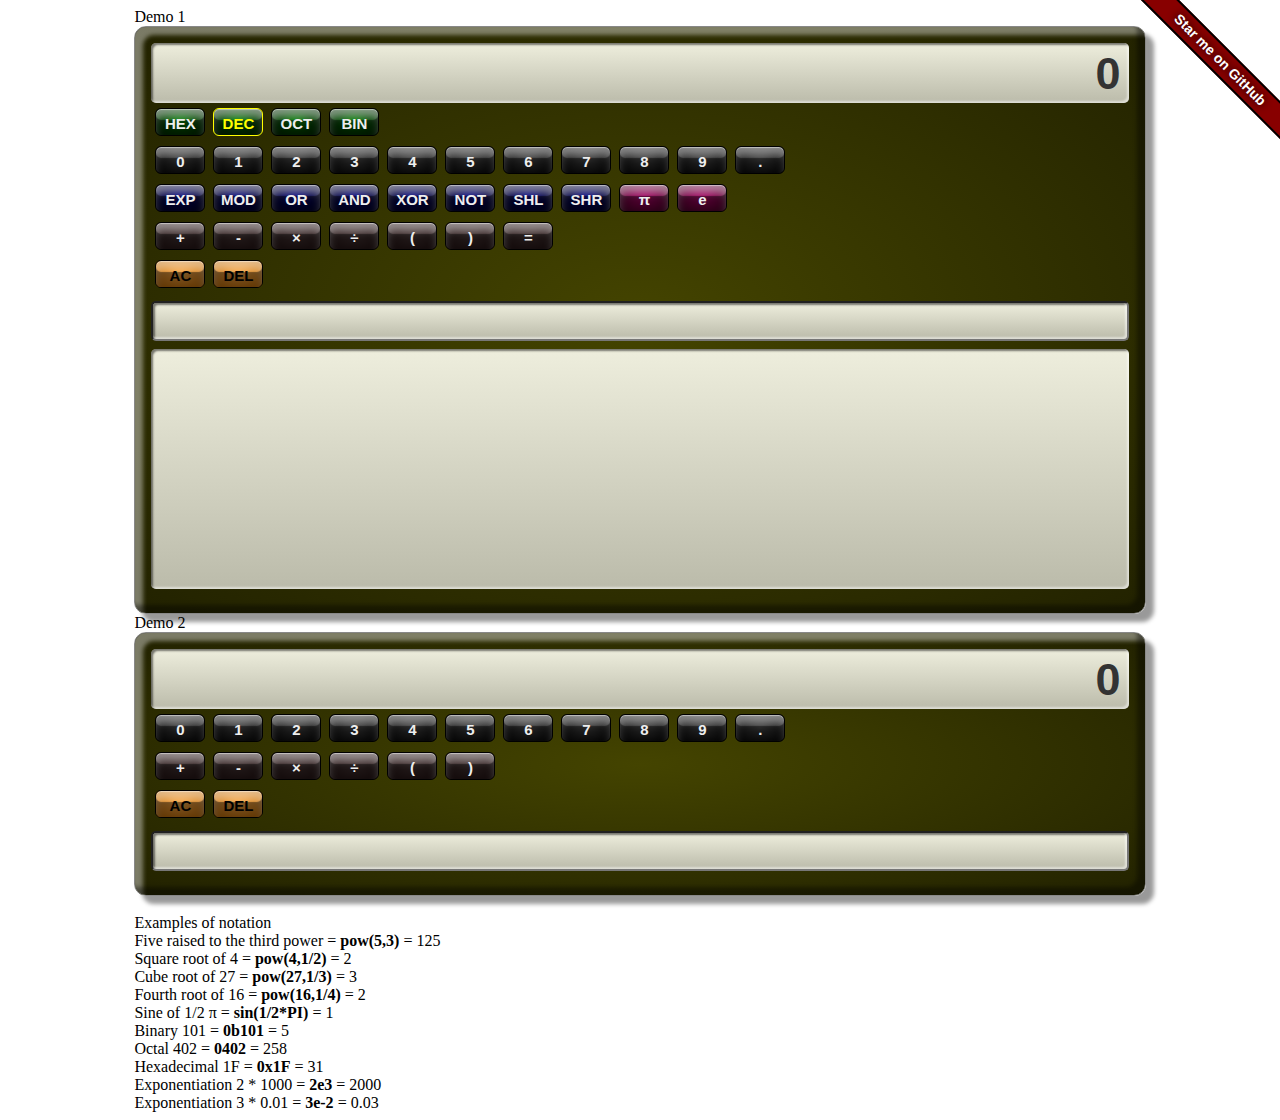
<file: index.html>
<!doctype html>
<html>
<head>
<meta charset="UTF-8">
<title>Demo</title>
<link rel="stylesheet" href="index.css" />
<link rel="stylesheet" href="jsRapCalculator.css" />
<script src="https://ajax.googleapis.com/ajax/libs/jquery/3.2.1/jquery.min.js"></script>
<script src="jsRapCalculator.js"></script>
<script>
$(document).ready(function(){
$('#demo1').jsRapCalculator({name:'name1'});
$('#demo2').jsRapCalculator({showMode:false,showBitwise:false,showHistory:false,maximumFractionDigits:2});
});
</script>
</head>
<body>
<div id="divMain">
<div id="divGitHub">
<div id="GitHub" onclick="location.href='https://github.com/Thibor/jsRapCalculator'"></div>
</div>
<div>Demo 1</div>
<div id="demo1"></div>
<div>Demo 2</div>
<div id="demo2"></div>
<br>Examples of notation
<br>Five raised to the third power = <b>pow(5,3)</b> = 125
<br>Square root of 4 = <b>pow(4,1/2)</b> = 2
<br>Cube root of 27 = <b>pow(27,1/3)</b> = 3
<br>Fourth root of 16 = <b>pow(16,1/4)</b> = 2
<br>Sine of 1/2 &pi; = <b>sin(1/2*PI)</b> = 1
<br>Binary 101 = <b>0b101</b> = 5
<br>Octal 402 = <b>0402</b> = 258
<br>Hexadecimal 1F = <b>0x1F</b> = 31
<br>Exponentiation 2 * 1000 = <b>2e3</b> = 2000
<br>Exponentiation 3 * 0.01 = <b>3e-2</b> = 0.03
</div>
</body>
</html>
</file>
<file: index.css>
#divMain{
margin:auto;		
width:80%;
}
#divGitHub{
top:0px;
right:0px;
width:200px;
height:200px;
overflow:hidden;
position:absolute;
z-index:1;
pointer-events:none;
}
#GitHub{
background-color:#800;	
border:solid 2px black;	
color:white;
cursor:pointer;
font:bold 14px Arial,Helvetica,sans-serif;
height:20px;
padding-top:3px;
position:absolute;
right:60px;
text-align: center;
transform:translate(50%,-50%) rotate(45deg);
text-shadow: 0 0 8px black;
top:60px;
width:240px;
-webkit-touch-callout: none;
-webkit-user-select: none;
-moz-user-select: none;
pointer-events:auto;
}
#GitHub:after{
content:'Star me on GitHub';
}
#GitHub:hover{
background-color:#f00;
}
</file>
<file: jsRapCalculator.css>
.calc-edit{background:linear-gradient(#eed,#bba);	border-radius:5px;box-shadow:inset -2px -2px 2px rgba(255,255,255,0.5),inset 2px 2px 2px rgba(0,0,0,0.5);color:#333;}	.calc-history,.calc-input{font-family:Courier New, Courier New, monospace;	font-size:large;	font-weight:bold;box-sizing:border-box;display:block;margin:8px auto;padding:8px;width:100%;padding-right:16px;}.calc-history{text-align:right;height:240px;overflow:auto;}.calc-main{display:block;padding:16px;font:bold 15px/28px Arial,Helvetica,sans-serif;border: 1px solid #888;border-radius:12px;background:radial-gradient(#440,#330,#220);box-shadow: inset -8px -8px 4px rgba(0,0,0,0.4),inset 8px 8px 4px rgba(255,255,255,0.4),8px 8px 4px rgba(0,0,0,0.4);}.calc-button{	cursor:pointer;width:50px;height:28px;color:#eee;	margin:5px 4px;border:1px solid black;box-shadow:0 1px rgba(255,255,255,0.1);border-radius:6px;box-shadow:inset 0 -15px 1px rgba(0,0,0,0.5),inset 0 1px 1px rgba(255,255,255,0.5),inset 0 8px 8px rgba(255,255,255,0.5);font:bold 15px/28px Arial,Helvetica,sans-serif;}.calc-button:hover{color:#fff;text-shadow:0px 0px 8px rgb(255,230,186),0px 0px 22px rgb(255,255,255),0px -1px 0px rgba(0,0,0,0.5);}.calc-button-black{background-color: #222;background:radial-gradient(#444,#222,#000);	}.calc-button-blue{background-color: #004;background:radial-gradient(#008,#004,#002);	}.calc-button-green{background-color: #040;	background:radial-gradient(#080,#040,#020);}.calc-button-brown{background-color: #322;background:radial-gradient(#433,#322,#211);}.calc-button-orange{color: black;	background-color: #d82;background:radial-gradient(#fa4,#d82,#b60);}.calc-button-purple{background-color: #704;background:radial-gradient(#a06,#704,#402);}.calc-active{color:yellow;border-color:yellow;}.calc-display{font:bold 15px/28px Arial,Helvetica,sans-serif;		font-size:45px;height: 60px;overflow-x:auto;overflow-y:hidden;padding: 0 8px;line-height:61px;text-align:right;white-space:nowrap;cursor:default;text-shadow:0 -1px 0 rgba(0,0,0,0.01);}
</file>
